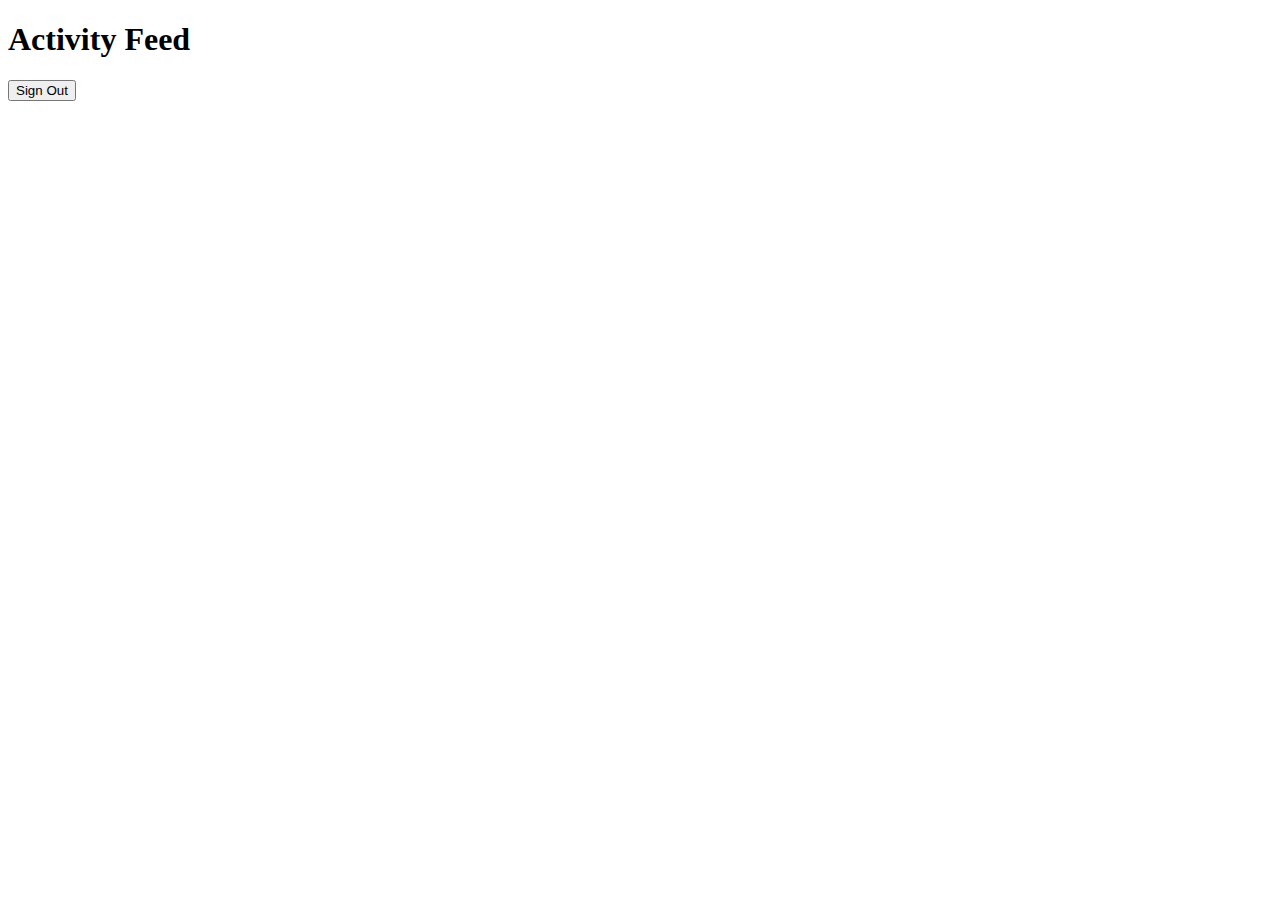
<file: src/main/resources/templates/activityFeed.html>
<!DOCTYPE html>
<html xmlns="http://www.w3.org/1999/xhtml" xmlns:th="http://www.thymeleaf.org"
      xmlns:sec="http://www.thymeleaf.org/thymeleaf-extras-springsecurity3">
    <head>
        <title>Activity Feed</title>
    </head>
    <body>
        <h1>Activity Feed</h1>
        <form th:action="@{/logout}" method="post">
            <input type="submit" value="Sign Out"/>
        </form>
    </body>
</html>
</file>
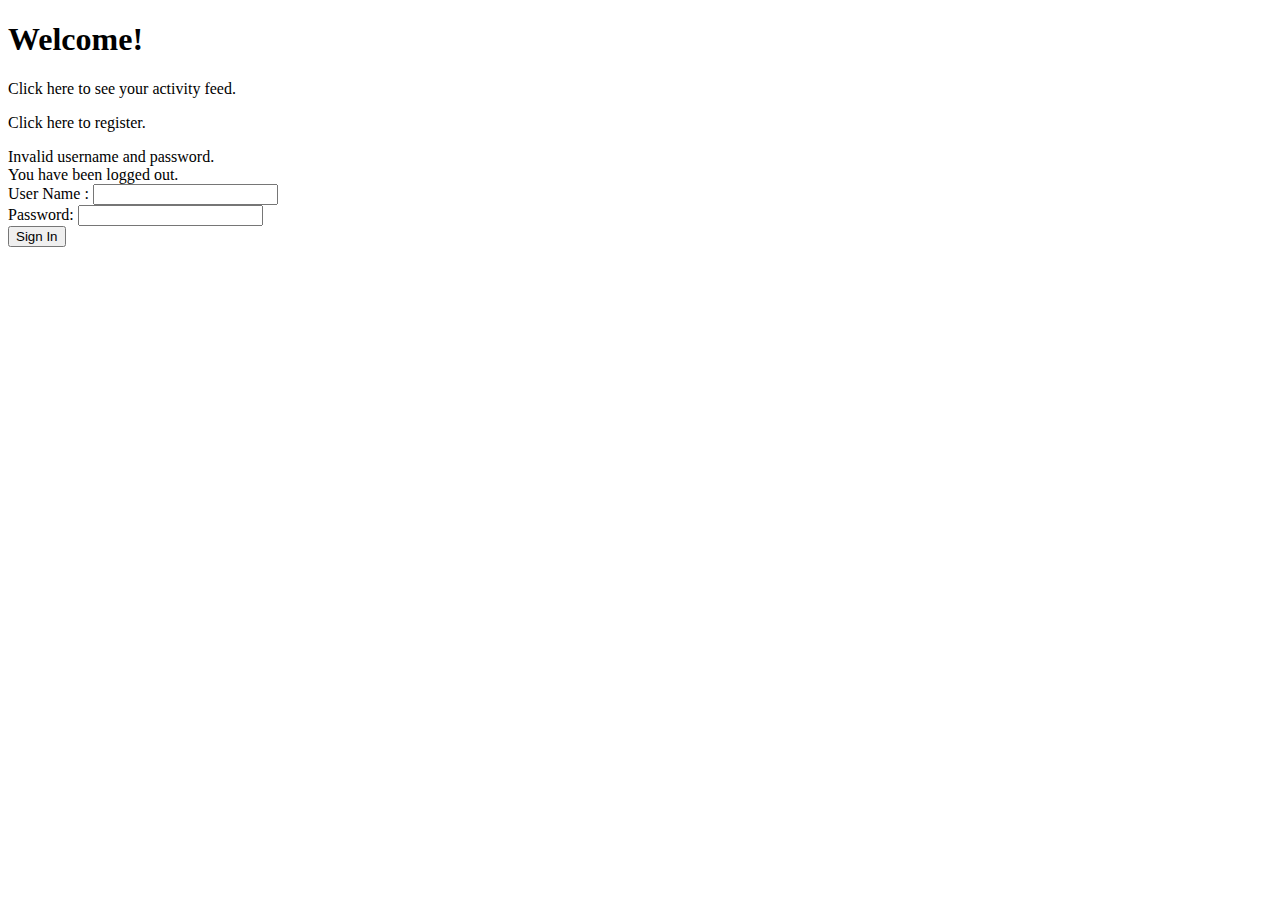
<file: src/main/resources/templates/home.html>
<!DOCTYPE html>
<html xmlns="http://www.w3.org/1999/xhtml" xmlns:th="http://www.thymeleaf.org" xmlns:sec="http://www.thymeleaf.org/thymeleaf-extras-springsecurity3">
    <head>
        <title>Spring Security Example</title>
    </head>
    <body>
    	<div id="homepage">
	        <h1>Welcome!</h1>
	
	        <p>Click <a th:href="@{/activityfeed}">here</a> to see your activity feed.</p>
	         <p>Click <a th:href="@{/register}">here</a> to register.</p>
        </div>
        
        <div id="login">
            <div th:if="${param.error}">
	            Invalid username and password.
	        </div>
	        <div th:if="${param.logout}">
	            You have been logged out.
	        </div>
	        <form th:action="@{/login}" method="post">
	            <div><label> User Name : <input type="text" name="username"/> </label></div>
	            <div><label> Password: <input type="password" name="password"/> </label></div>
	            <div><input type="submit" value="Sign In"/></div>
	        </form>
        </div>
        
        
        
    </body>
</html>
</file>
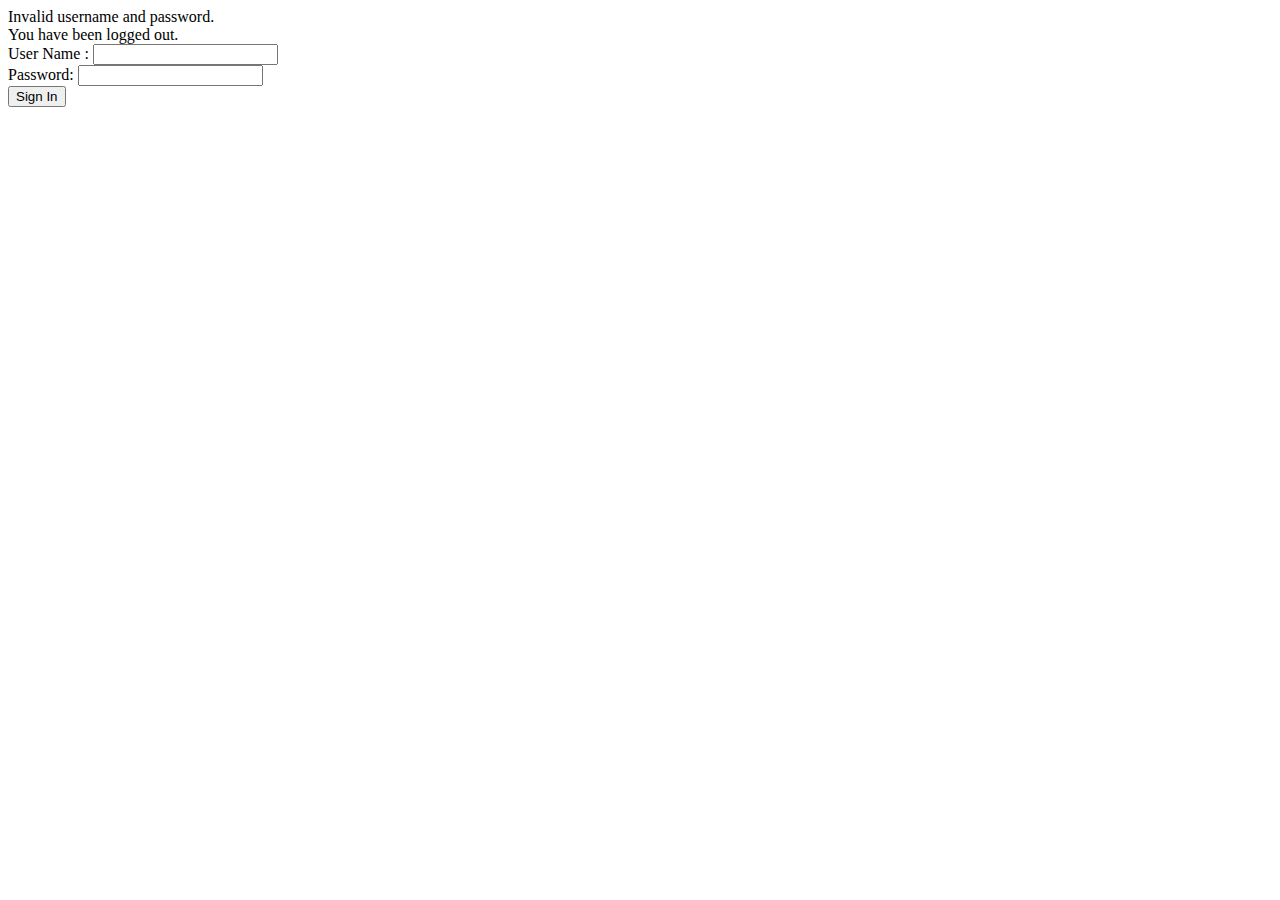
<file: src/main/resources/templates/login.html>
<!DOCTYPE html>
<html xmlns="http://www.w3.org/1999/xhtml" xmlns:th="http://www.thymeleaf.org"
      xmlns:sec="http://www.thymeleaf.org/thymeleaf-extras-springsecurity3">
    <head>
        <title>Spring Security Example </title>
    </head>
    <body>
        <div th:if="${param.error}">
            Invalid username and password.
        </div>
        <div th:if="${param.logout}">
            You have been logged out.
        </div>
        <form th:action="@{/login}" method="post">
            <div><label> User Name : <input type="text" name="username"/> </label></div>
            <div><label> Password: <input type="password" name="password"/> </label></div>
            <div><input type="submit" value="Sign In"/></div>
        </form>
    </body>
</html>
</file>
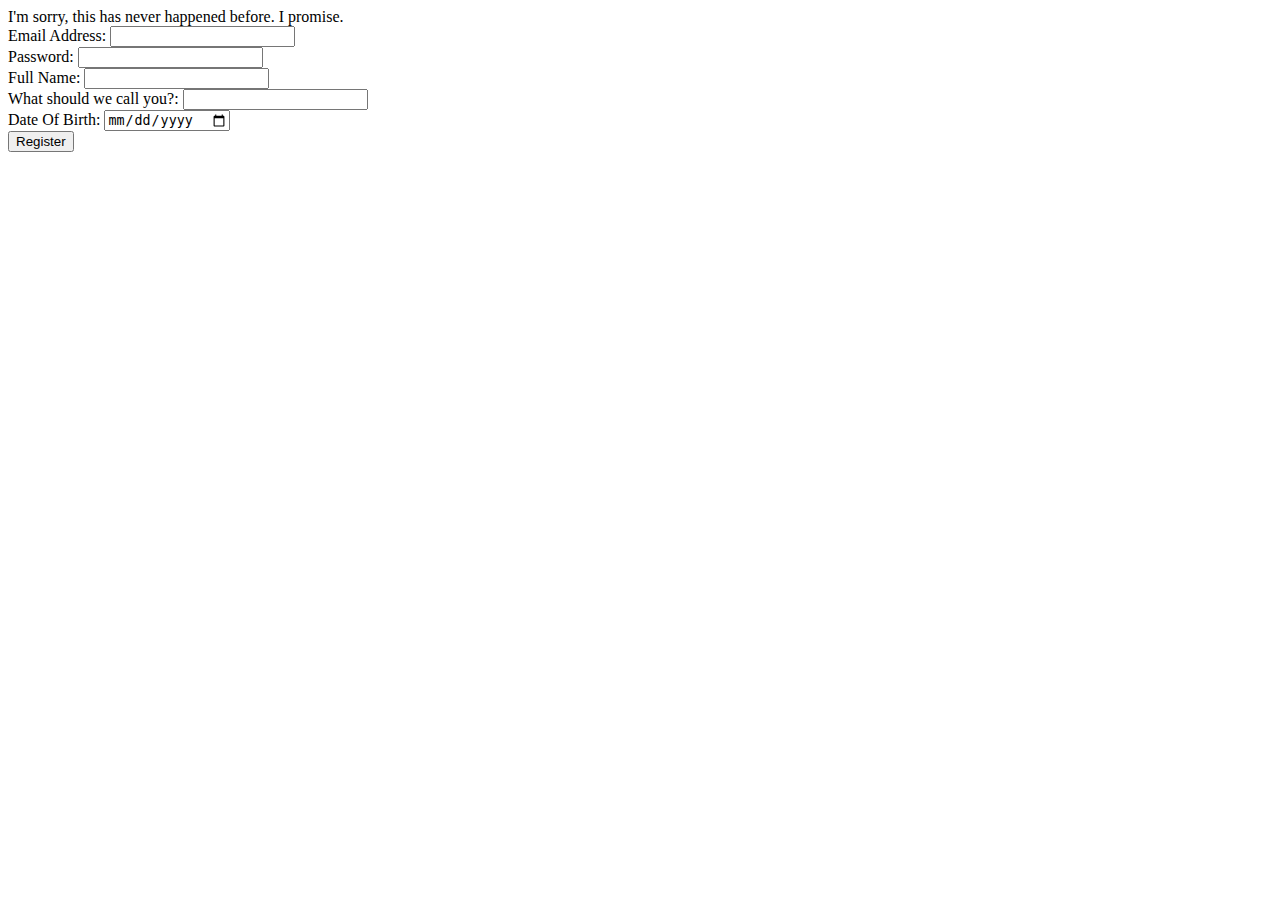
<file: src/main/resources/templates/register.html>
<!DOCTYPE html>
<html xmlns="http://www.w3.org/1999/xhtml" xmlns:th="http://www.thymeleaf.org"
      xmlns:sec="http://www.thymeleaf.org/thymeleaf-extras-springsecurity3">
    <head>
        <title>Register</title>
    </head>
    <body>
        <div th:if="${param.error}">
            I'm sorry, this has never happened before. I promise.
        </div>
        <form th:action="@{/registerUser}" method="post">
            <div><label> Email Address: <input type="text" name="userName"/> </label></div>
            <div><label> Password: <input type="password" name="password"/> </label></div>
            <div><label> Full Name: <input type="text" name="fullName"/> </label></div>
            <div><label> What should we call you?: <input type="text" name="givenName"/> </label></div>
            <div><label> Date Of Birth: <input type="date" name="dateOfBirth"/> </label></div>
            <div><input type="submit" value="Register"/></div>
        </form>
    </body>
</html>
</file>
